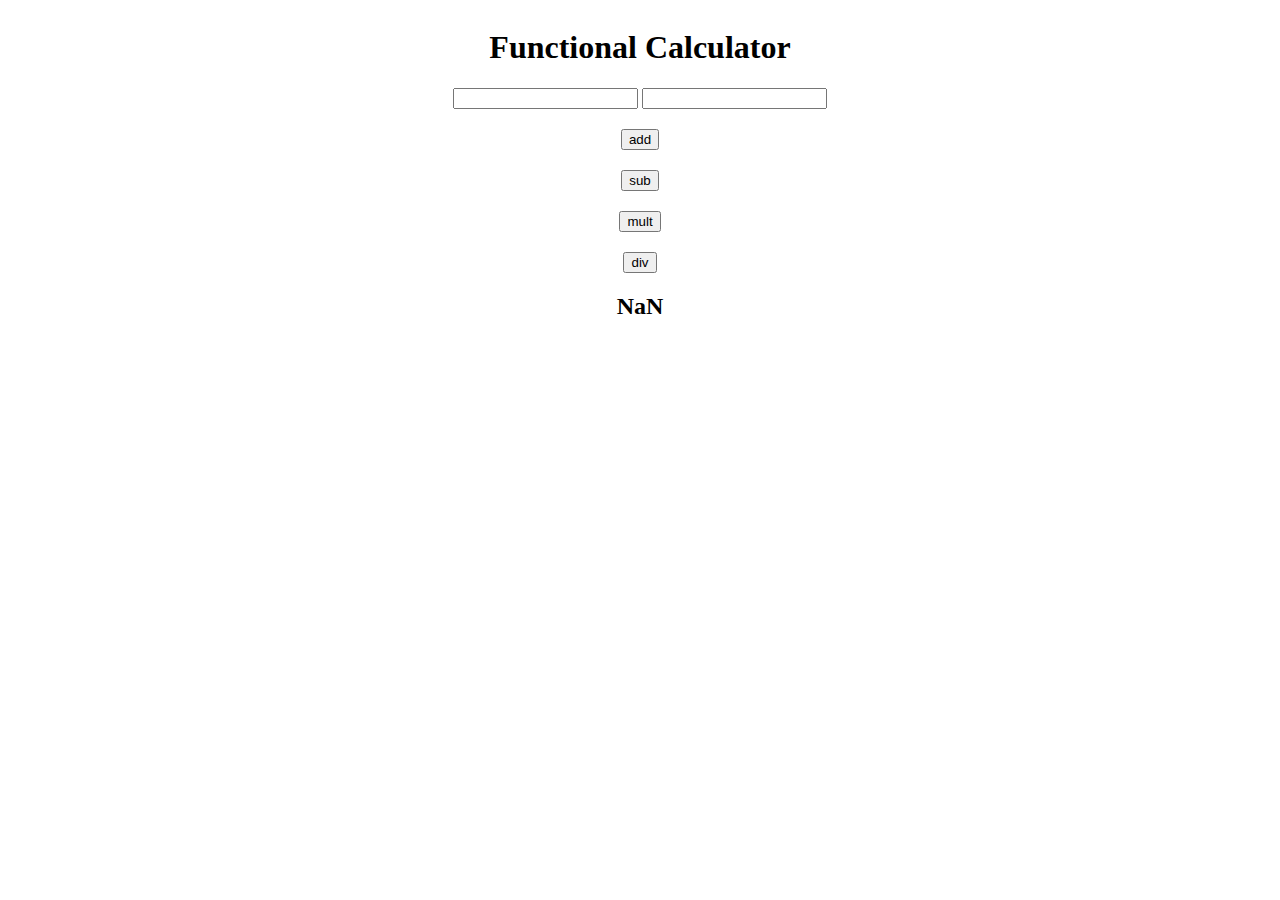
<file: basic_calculator/index.html>
<!DOCTYPE html>
<html>
    
    <link rel="stylesheet" href="style.css">
    
    <body>
        <title>Calculator</title>
        <section class ="calc">
        <h1>Functional Calculator</h1>
        <div>
            <input type="number" id="number_1" >
            <input type="number" id="number_2" >     
        </div>
        
        <button onclick="add()">add</button>
        <button onclick="subtract()">sub</button>
        <button onclick="mult()">mult</button>
        <button onclick="div()">div</button>
        <div>
            <h2 id="result"></h2>
        </div>
        </section>
        
    <script src="script.js"> </script>
    </body>
</html>
</file>
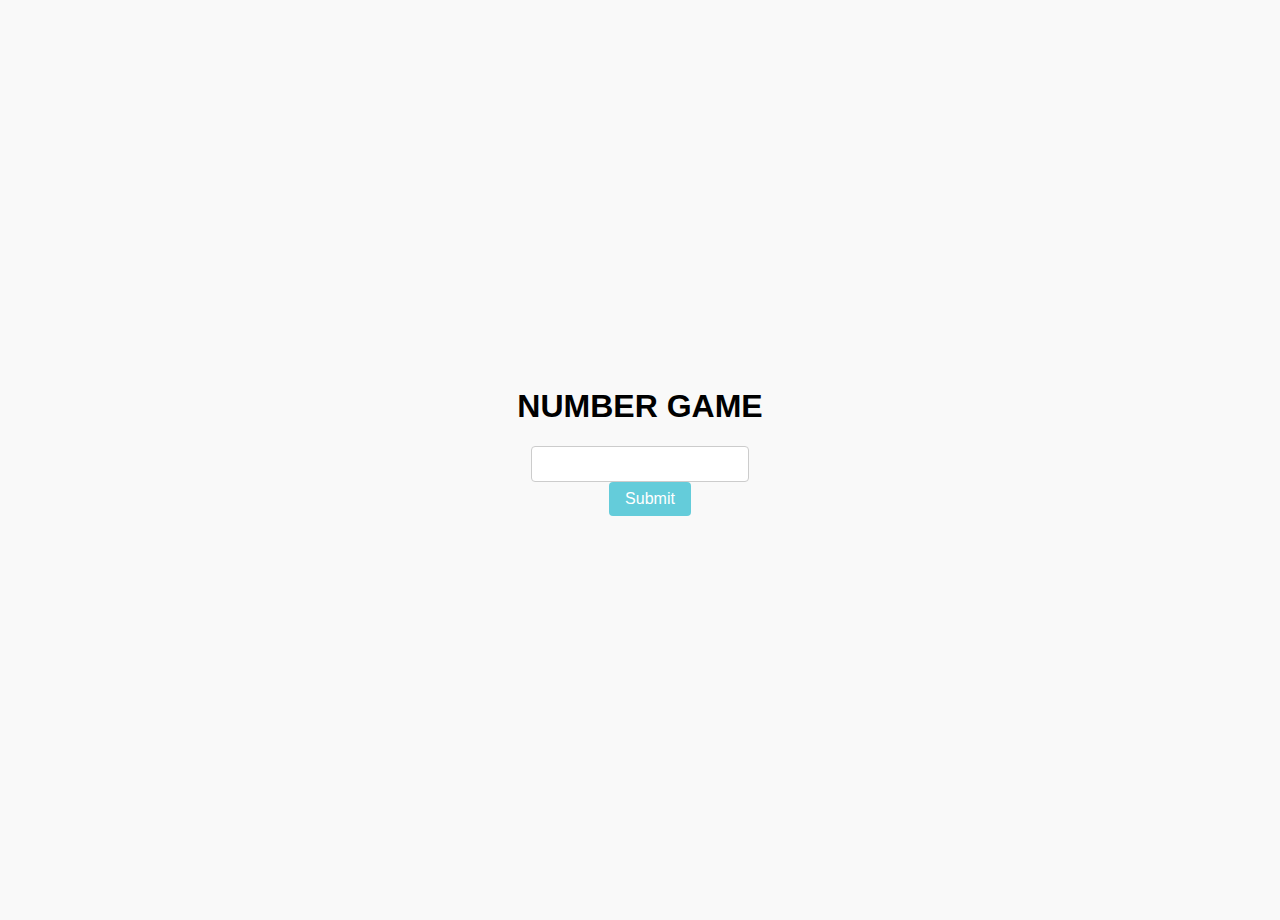
<file: randomnumber_game/index.html>
<!DOCTYPE html>
<html lang="en">
<head>
    <meta charset="UTF-8">
    <meta name="viewport" content="width=device-width, initial-scale=1.0">
    <title>Ramdom number</title>
    <link rel="stylesheet" href="style.css">
</head>
<body>
    <h1>NUMBER GAME</h1>
    <input type="text" id="num">
    <button onclick="guessGame()">Submit</button>
    <h3 id="res"></h3> 
    <script src="script.js"></script>
</body>
</html>
</file>
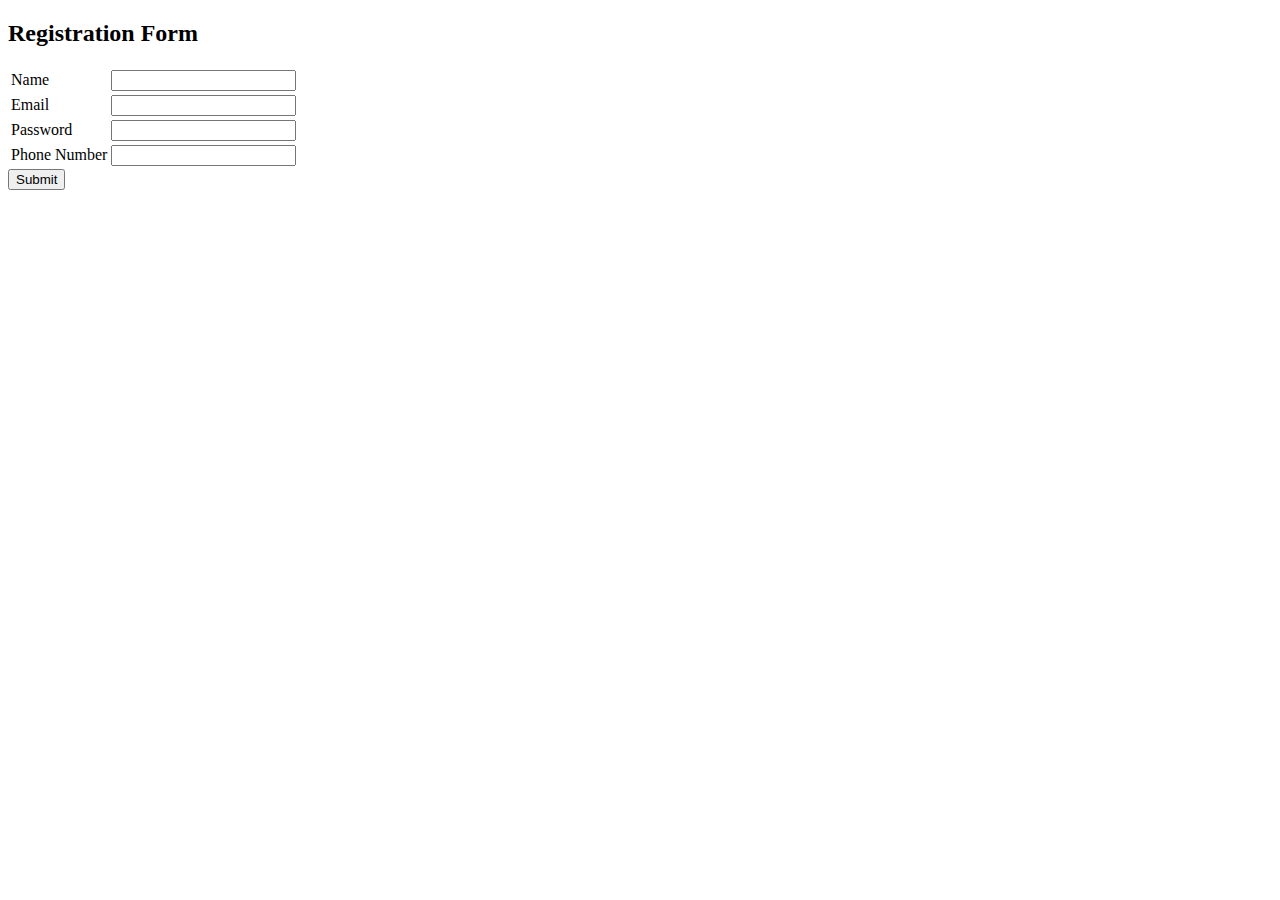
<file: registration_form/index.html>
<!DOCTYPE html>
<html lang="en">
<head>
    <meta charset="UTF-8">
    <meta name="viewport" content="width=device-width, initial-scale=1.0">
    <title>Registration Form</title>
</head>
<body>
    <section>
        <h2>Registration Form</h2>
        <form>
        <table>
            <tr> 
                <td><label for="name">Name</label></td>
                <td><input type="text" id="name"></td> 
                <td> <div id="NameError"></div></td>
            </tr>
           
            

            <tr>
                
                <td><label for="email">Email</label></td>
                <td><input type="text" id="email"></td>    
                <td> <div id="EmailError"></div></td>
            </tr>
           
            <tr>
                <td><label for="email">Password</label></td>
                <td><input type="text" id="password"></td>
                <td><div id="PasswordError"></div></td>
            </tr>
            
           
            <tr>
                <td><label for="email">Phone Number</label></td>
                <td><input type="text" id="phonenumber"></td>
                <td><div id="PhonenumberError"></div></td>
            </tr>
        </table>
        <button>Submit</button>
        </form>
        <script src="script.js"></script>
    </section>
   
</body>
</html>
</file>
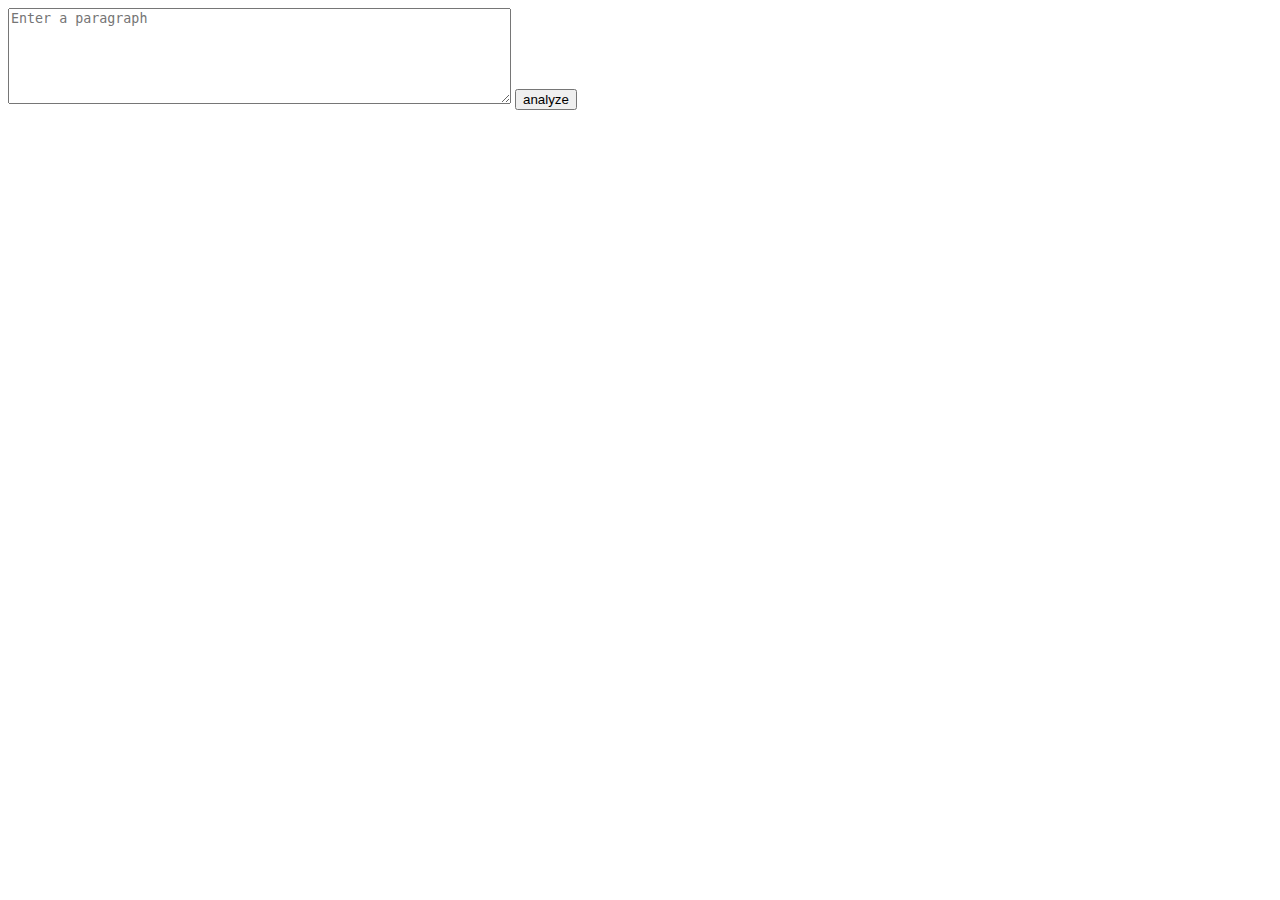
<file: String&Array_Manipulation/index.html>
<!DOCTYPE html>
<html lang="en">
<head>
    <meta charset="UTF-8">
    <meta name="viewport" content="width=device-width, initial-scale=1.0">
    <title>Document</title>
</head>
<body>
    <textarea id="paragraphInput"  placeholder="Enter a paragraph"  rows="6" cols="60"></textarea>
    <button onclick ="stringManipulation()">analyze</button>
    <pre id ="output"></pre>
        
    <script src="script.js"></script>
</body>
</html>
</file>
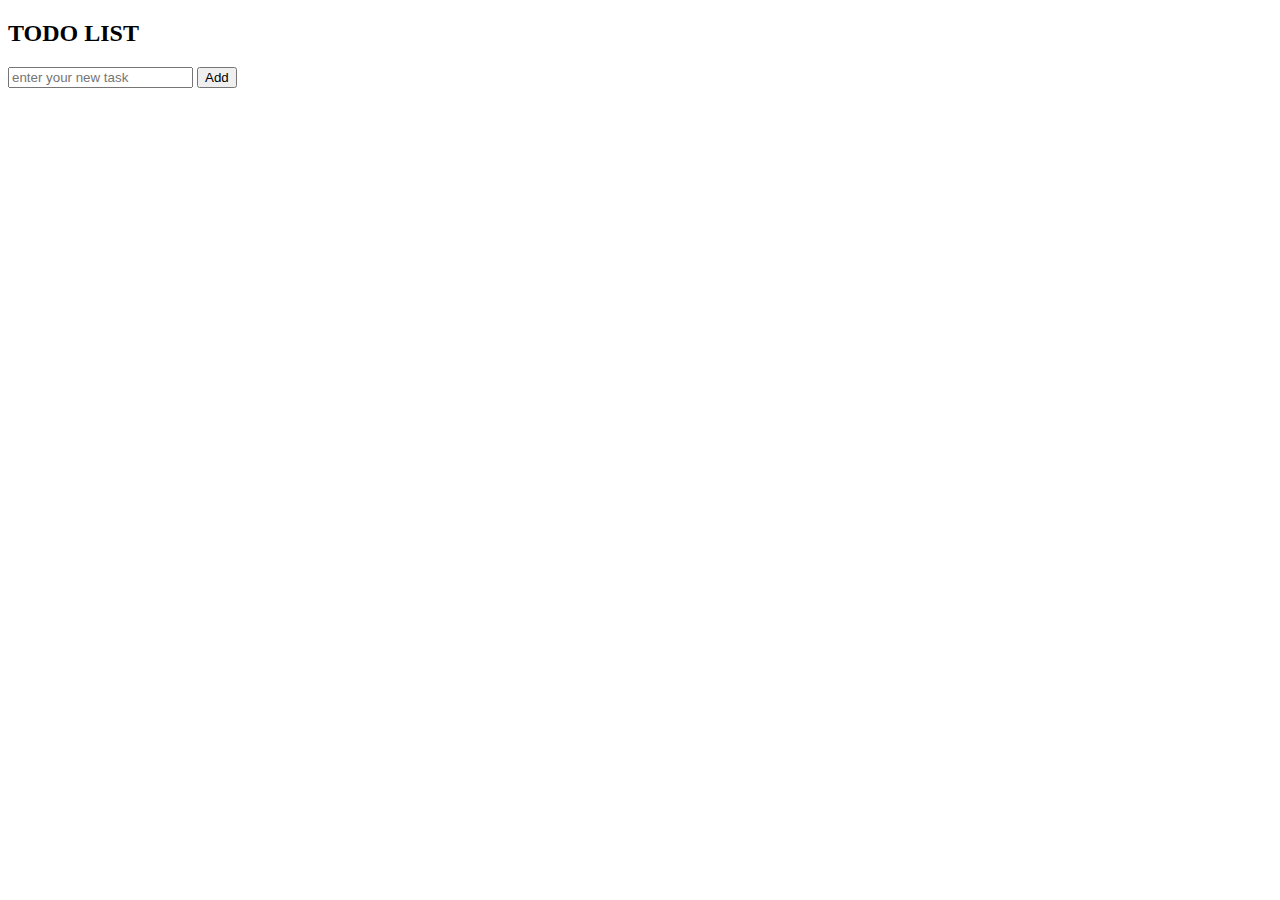
<file: todo list/index.html>
<!DOCTYPE html>
<html lang="en">
<head>
    <link rel="stylesheet" href="style.css">
    <meta charset="UTF-8">
    <meta name="viewport" content="width=device-width, initial-scale=1.0">
    <title>TO DO </title>
</head>
<body>
    <section>
        <h2> TODO LIST</h2>
        <form>
            <input type="text" id="task" placeholder="enter your new task">
            <button onclick="addTodo(event)">Add</button>
        </form>
       
        <div id="res"></div> 
    </section>

    <script src="script.js"></script>
</body>
</html>
</file>
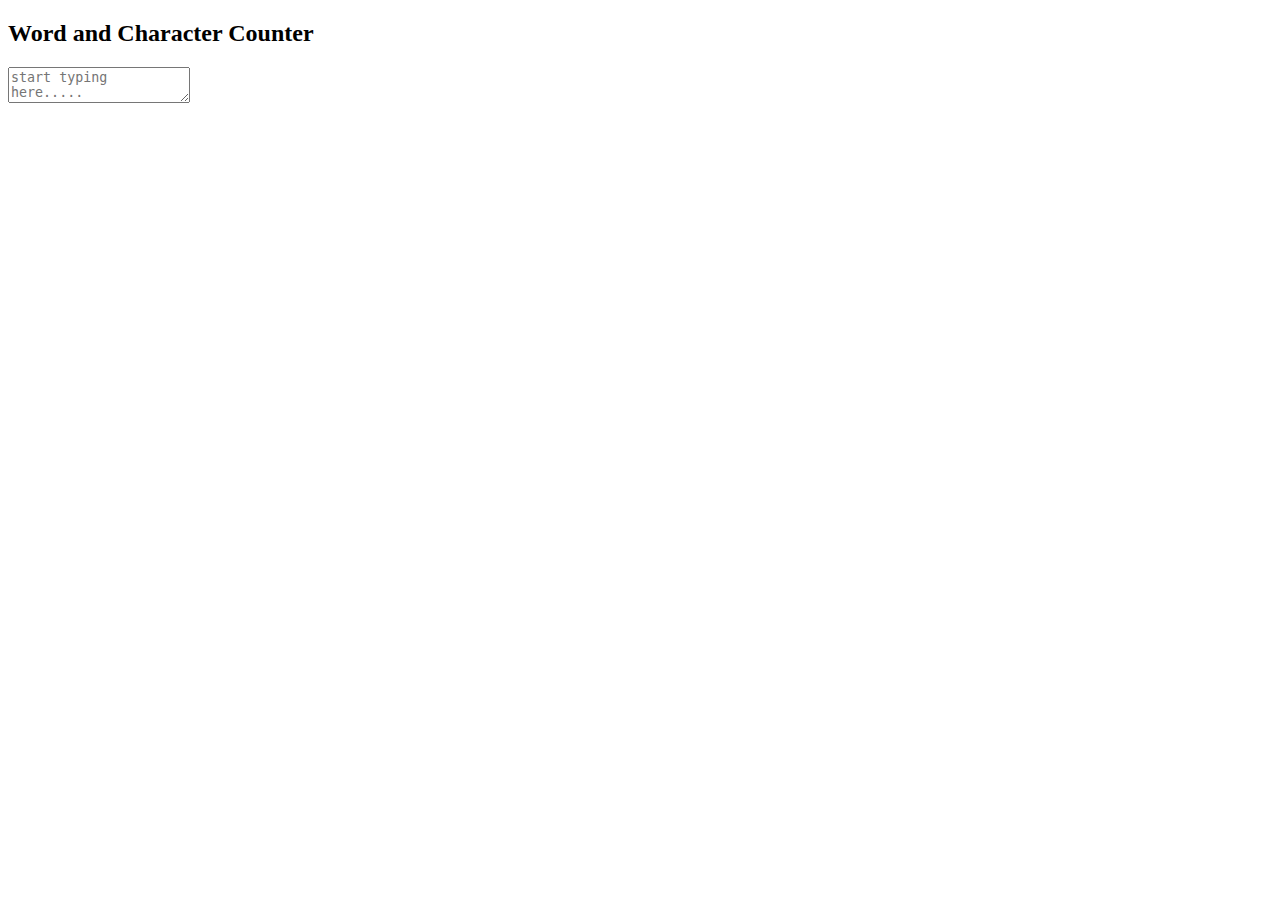
<file: Word & Character Counter/index.html>
<!DOCTYPE html>
<html lang="en">
<head>
    <meta charset="UTF-8">
    <meta name="viewport" content="width=device-width, initial-scale=1.0">
    <title> Word & Character Counter</title>
</head>
<body>
    <section>
        <h2>Word and Character Counter</h2>
        <textarea id="maintext" placeholder="start typing here....."></textarea>
        <div id="result"></div>
    </section>
    
   
    <script src="script.js"></script>
</body>
</html>
</file>
<file: basic_calculator/style.css>
.calc{
    display: flex;
    flex-direction: column;
    align-items: center;

}
.calc button{
    margin-top: 20px;
}
</file>
<file: randomnumber_game/style.css>
body {
    display: flex;
    flex-direction: column;    
    align-items: center;         
    justify-content: center;     
    height: 100vh;               
    margin: 10px;                /* corrected unit to px */
    font-family: Arial, sans-serif;
    background-color: #f9f9f9;
    text-align: center;
  }
  
  input {
    width: 200px;
    padding: 8px;
    font-size: 16px;
    border: 1px solid #ccc;
    border-radius: 4px;
  }
  
  button {
    padding: 8px 16px;
    font-size: 16px;
    margin-left: 20px;           
    background-color: #64ccda;
    color: white;
    border: none;
    border-radius: 4px;
    cursor: pointer;
  }
  
  button:hover {
    background-color: #45a0b5;  
  }
</file>
<file: todo list/style.css>
.strike{
    text-decoration: line-through;
}
</file>
